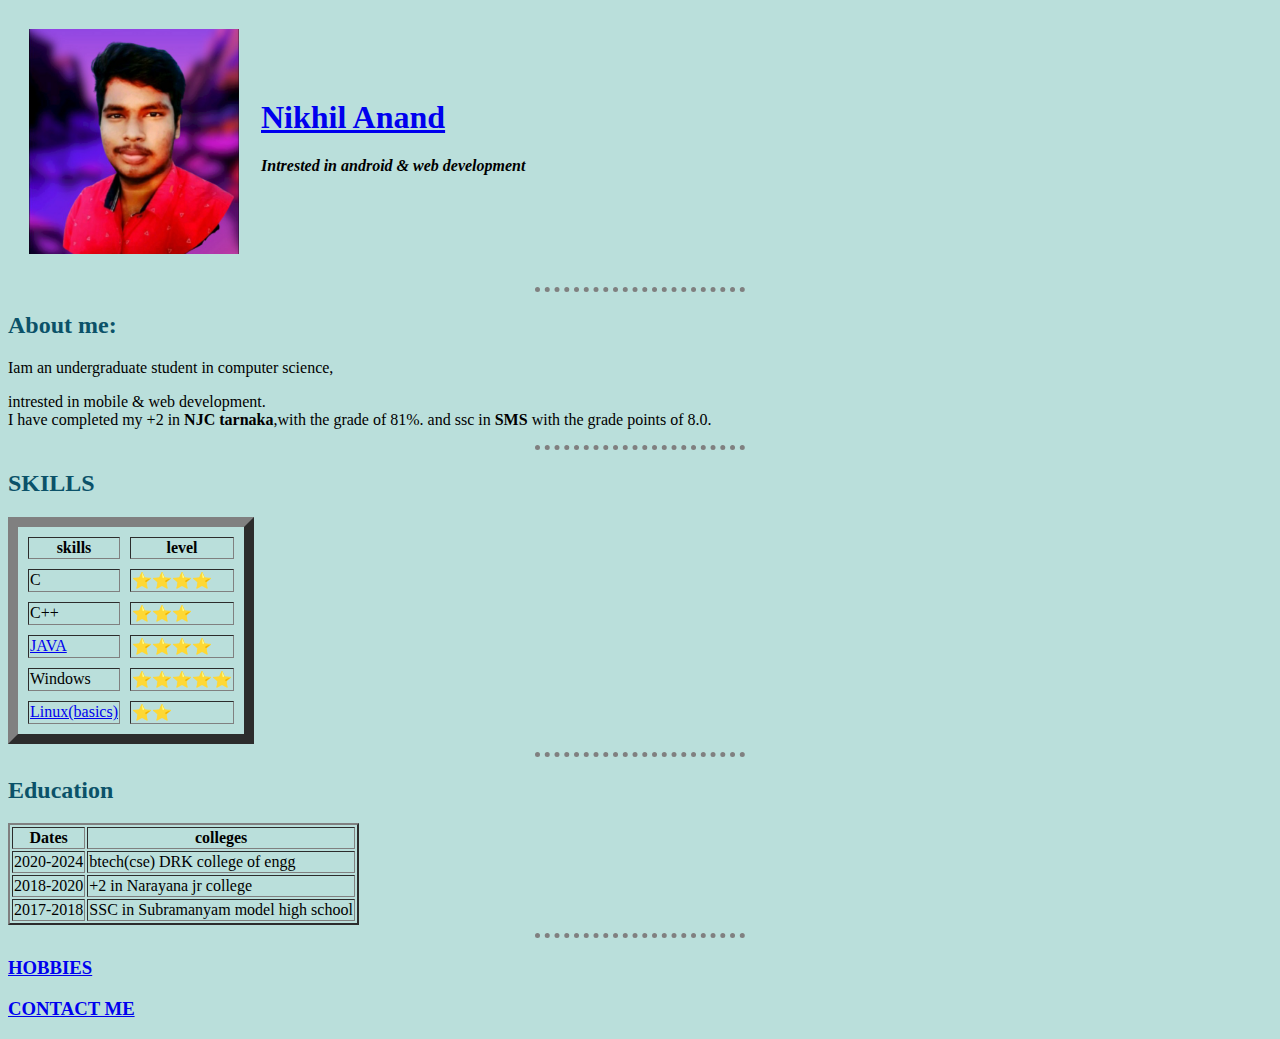
<file: index.html>
<!DOCTYPE html>
<html lang="en" dir="ltr">

<head>
  <meta charset="utf-8">
  <title>Nikhil's personal site</title>
  <link rel="stylesheet" href="css/styles.css">
</head>

<body>
  <table cellspacing="20" >
    <tr>
      <td><img src="nikhil.png" alt="Nikhil profile picture" width="210" height="225" /></td>
      <td><h1><a href="https://www.linkedin.com/in/nikhil-anand-gampala-623048219/?originalSubdomain=in"> Nikhil Anand </a> </h1>
      <p><em><b>Intrested in android & web development</b></em></p>
      <br /></td>
    </tr>
  </table>


  <hr/>
  <h2>About me:</h2>
  <p>
    Iam an undergraduate student in computer science,<li>
      intrested in mobile & web development.
    </li>
    <li>
      I have completed my +2 in <b>NJC tarnaka</b>,with the grade of 81%.
      and ssc in <b>SMS</b> with the grade points of 8.0.
    </li>

  </p>
  <hr/>
  <h2><b>SKILLS</b></h2>
  <P>
  <table cellspacing="10" border="10">
    <thead>
      <tr>
        <th>skills</th>
        <th>level</th>
      </tr>
    </thead>
    <tbody>
       <tr>
         <td>C</td>
         <td>⭐⭐⭐⭐</td>
       </tr>
       <tr>
         <td>C++</td>
         <td>⭐⭐⭐</td>
       </tr>
       <tr>
         <td><a href="https://acrobat.adobe.com/link/review?uri=urn:aaid:scds:US:39bd82d3-3e1c-46b9-96d6-2075895ad0f9#pageNum=1">JAVA</a></td>
         <td>⭐⭐⭐⭐</td>
       </tr>
       <tr>
         <td>Windows</td>
         <td>⭐⭐⭐⭐⭐</td>
       </tr>
       <tr>
         <td><a href="https://drive.google.com/file/d/1A0DWflgtteJT84obSLjvE6xOgQp1RVFT/view">Linux(basics)</a></td>
         <td>⭐⭐</td>
       </tr>
    </tbody>
  </table>
<hr/>
    <h2>Education</h2>
      <table border="2">

        <thead>

          <tr>
            <th>Dates</th>
            <th>colleges</th>
          </tr>

        </thead>

        <tbody>

          <tr>
            <td>2020-2024</td>
            <td>btech(cse) DRK college of engg</td>

          </tr>
          <tr>
            <td>2018-2020</td>
            <td>+2 in Narayana jr college</td>
          </tr>
          <tr>
            <td>2017-2018</td>
            <td>SSC in Subramanyam model high school</td>
          </tr>

        </tbody>

      </table>
      <hr />
      <h3><b><a href="hobbies.html">HOBBIES</a></b></h3>
      <ln>
        <h3><b><a href="contact.html">CONTACT ME</a></b></h3>
      </ln>

  </P>
</body>

</html>
</file>
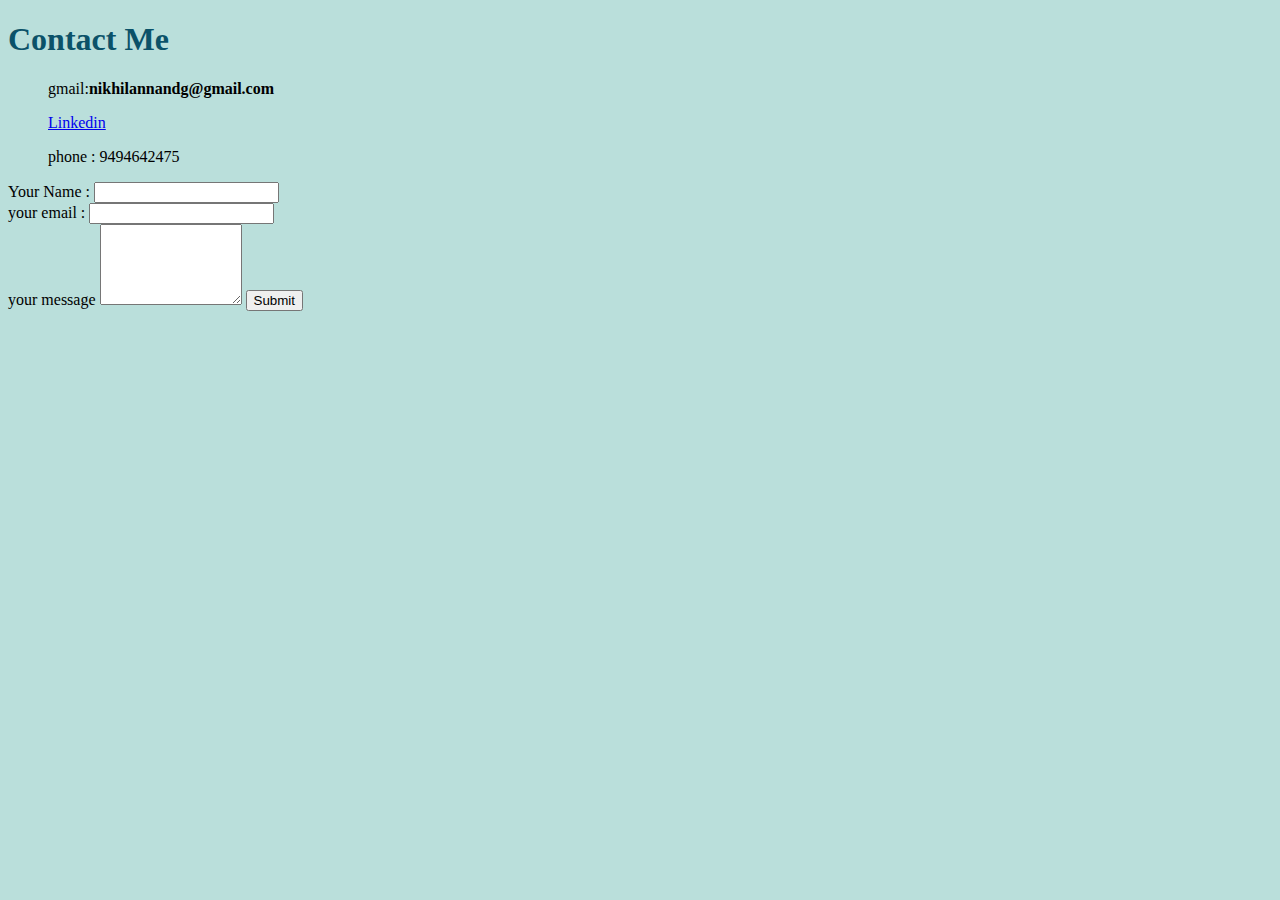
<file: contact.html>
<!DOCTYPE html>
<html lang="en" dir="ltr">
  <head>
    <meta charset="utf-8">
    <title></title>
    <link rel="stylesheet" href="css/styles.css">
  </head>
  <body>
    <h1><b>Contact Me</b></h1>
    <ul>
      gmail:<b>nikhilannandg@gmail.com</b>
    </ul>
    <ul>
      <a href="https://www.linkedin.com/in/nikhil-anand-gampala-623048219/?originalSubdomain=in">Linkedin</a>
    </ul>
    <ul>
      phone : 9494642475
    </ul>
    <form action="mailto:info@nikhilanandg@gmail.com" method="post" enctype="text/plain">
      <lable>Your Name : </lable>
      <input type="text" name="your name" value=""><br>
      <label>your email :</label>
      <input type="email" name="your email" value=""><br>
      <lable>your message </lable>
      <textarea name="your message" rows="5" cols="15"></textarea>
      <input type="submit" name="">
    </form>
  </body>
</html>
</file>
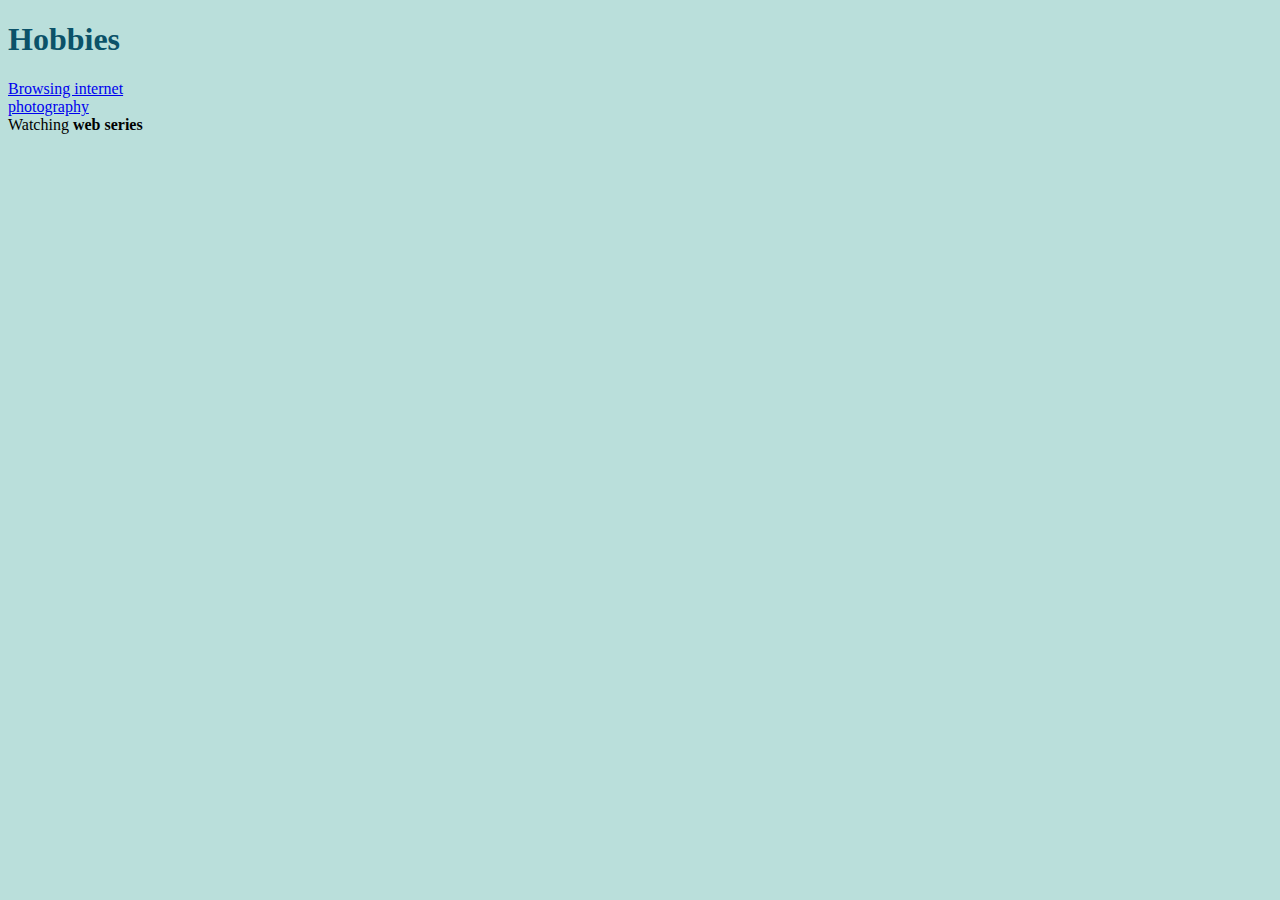
<file: hobbies.html>
<!DOCTYPE html>
<html lang="en" dir="ltr">
  <head>
    <meta charset="utf-8">
    <title></title>
    <link rel="stylesheet" href="css/styles.css">
  </head>
  <body>
    <h1>Hobbies</h1>
      <li>
        <a href="https://www.google.co.in/">Browsing internet</a>
      </li>
      <li>
        <a href="photography.png.jpg">photography</a>
      </li>
      <li>
        Watching <b>web series</b>
      </li>

  </body>
</html>
</file>
<file: css/styles.css>
body {
  background-color: #BADFDB;
}
h1{
  color:#0B5269;
}
h2{
  color:#0B5269;
}

hr{
  border-style: none;
  border-top-style:dotted;
  border-color:grey;
  border-width:5px;
  width:210px;
}
</file>
